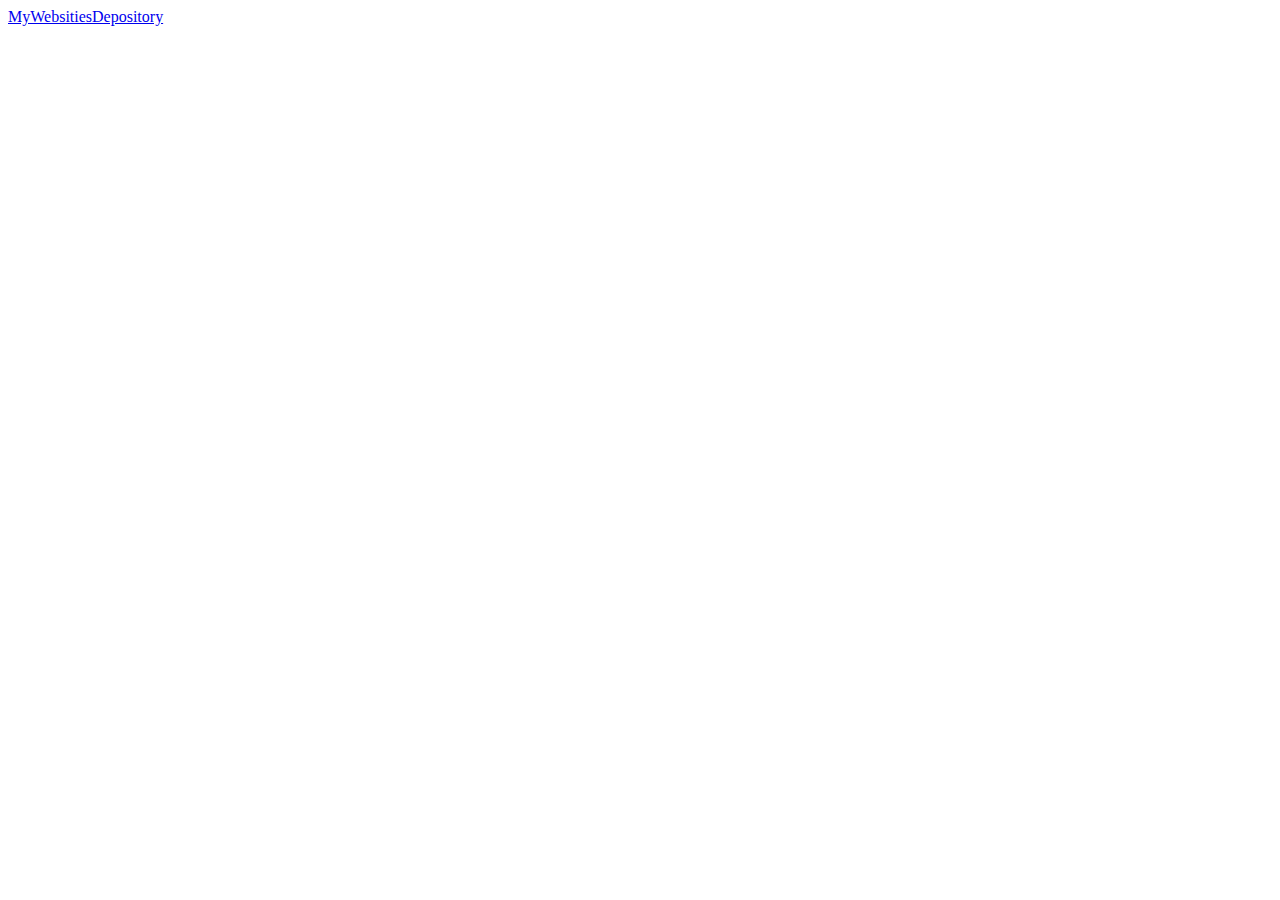
<file: Learn2Program.html>
<!DOCTYPE html>
<html>
    <head>
        <meta charset="utf-8">
        <title>Lern2Program</title>
    </head>
    <body>
        <a href="file:///Users/Wojtek/Desktop/HTML%20files/WebsititesDepository.html">MyWebsitiesDepository</a>
    </body>
</html>
</file>
